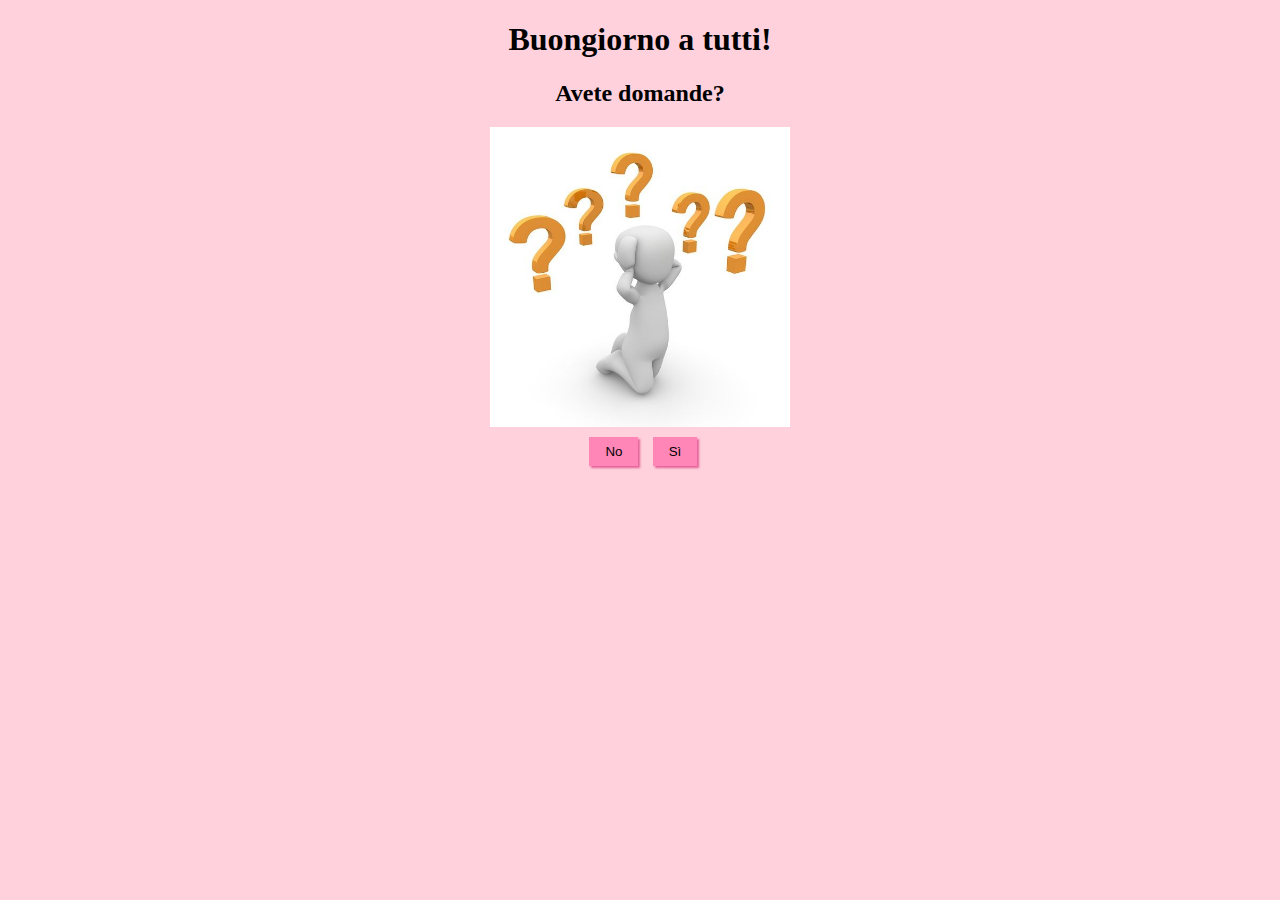
<file: index.html>
<!DOCTYPE html>
<html lang="it">

<head><title>Domande?</title><script src="Index.js"></script><link rel="stylesheet" href="Style.css"></head>

<body bgcolor="#ffd1dc">
    <img class="Tasto3" id="Tasto2" src="party.jpg"/>
    <div>
        <div>
            <h1>Buongiorno a tutti!</h1>
        </div>
    
        <div>
            <h2>Avete domande?</h2>   
        </div>
            
        <div>
            <img class="Tasto4" src="confuso.jpg" alt="Gattino" height="300">
        </div>

        <div class="ButtonDiv">
            <button class="Certo" onclick="jumpscare()">No</button>
            <button class="Tasto" id="Tasto" onclick="move()">Sì</button>
        </div>
    </div>

    
</body>


</html>
</file>
<file: Style.css>
h1
{
    text-align: center;
}

h2
{
    text-align: center;
}

.Tasto4
{
    margin-left: auto;
    margin-right: auto;
    display: block;
}

.ButtonDiv
{
    position: relative;
    min-height: 315px;
}

.Certo
{
    position: absolute;
    margin-left: 46%;
}

.Tasto
{
    position: absolute;
    margin-left: 51%;
}

button
{
    background-color: #FF86B6;
    border: none;
    color: black;
    padding: 7px 16px;
    margin-top: 10px;
    box-shadow: 2px 2px 2px#E46299;
}

.Tasto3
{
    position: absolute;
    width: 100%;
    height: 100%;
    z-index: 10;
    display: none;
}
</file>
